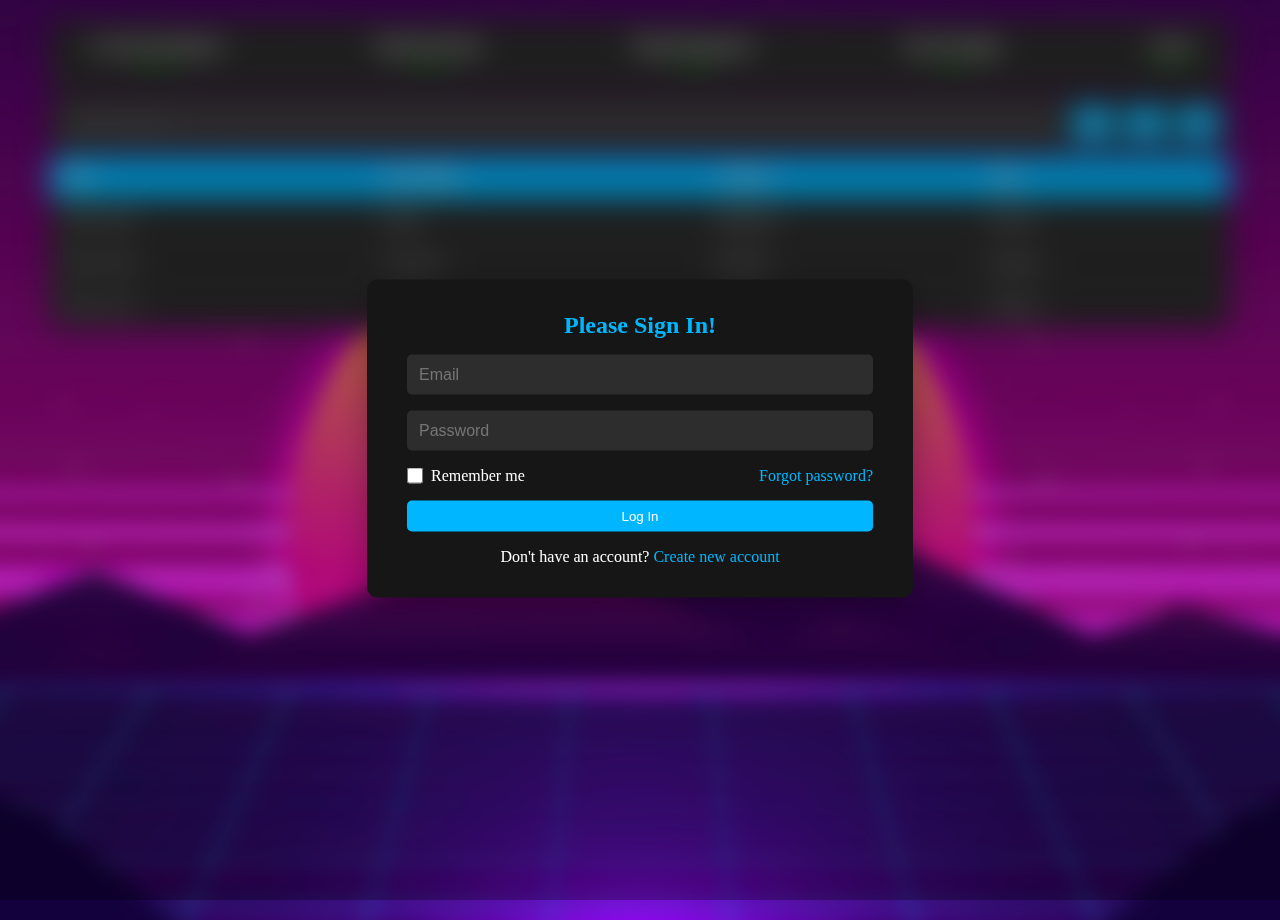
<file: Frontend/index.html>
<!DOCTYPE html>
<html lang="en">

<head>
    <title>Personal Finance App Project</title>
    <meta charset="UTF-8" />
    <meta name="viewport" content="width=device-width, initial-scale=1">
    <meta name="description"
        content="A personal finance app to manage your budget, expenses, and savings effectively." />
    <meta name="keywords" content="personal finance, budget, expenses, savings, financial management" />
    <meta name="author" content="András Jávor & Bálint Dobozi" />
    <link rel="stylesheet" href="https://cdnjs.cloudflare.com/ajax/libs/font-awesome/6.4.2/css/all.min.css"
        crossorigin="anonymous" referrerpolicy="no-referrer" />
    <link rel="stylesheet" href="assets/css/style.css" />
    <link rel="stylesheet" href="assets/css/navbar.css" />
    <link rel="stylesheet" href="assets/css/my_stats.css" />
    <link rel="stylesheet" href="assets/css/transactions.css" />
    <link rel="stylesheet" href="assets/css/login.css" />
</head>

<body>

    <nav>
        <div class="logo">Finance</div>
        <a class="menu-toggle" aria-label="Toggle navigation">
            <i class="fas fa-bars"></i>
        </a>
        <ul class="nav-items">
            <li><a href="index.html">Home</a></li>
            <li><a href="groups.html">Groups</a></li>
            <li><a href="about.html">About</a></li>
        </ul>
    </nav>

    <div class="auth-overlay">
        <div id="loginForm" class="auth-form">
            <h2>Please Sign In!</h2>

            <input type="email" id="loginEmail" placeholder="Email" required>

            <input type="password" id="loginPassword" placeholder="Password" required>
            <div style="display: flex; justify-content: space-between; flex-direction: row;">
                <div class="remember-me">
                    <input type="checkbox" id="rememberMe">
                    <label for="rememberMe">Remember me</label>
                </div>
                <div class="forgot-password">
                    <a href="#">Forgot password?</a>
                </div>
            </div>
            <button id="loginBTN" type="submit">Log In</button>
            <p>Don't have an account? <a href="#" id="showRegisterBTN">Create new account</a></p>

        </div>

        <div id="registerForm" class="auth-form">
            <h2>Create new account</h2>

            <div style="display: flex; flex-direction: row; gap: 10px;">
                <input type="text" id="registerFirstname" placeholder="Firstname" required>
                <input type="text" id="registerLastname" placeholder="Lastname" required>
            </div>
            <input type="email" id="registerEmail" placeholder="Email" required>
            <input type="password" id="registerPassword" placeholder="Password" required>
            <input type="password" id="registerPasswordConf" placeholder="Confirm password" required>

            <p class="disclaimer">By clicking the <em>'Create new account'</em> button, you accept our <a href=">">Terms of service</a> and <a href="#">Privacy policy</a></p>
            <button type="submit">Create new account</button>
            <p>Do you have an account? <a href="#" id="backToSignInBTN">Back to Sign In</a></p>

        </div>
    </div>

    <div class="page-content">
        <div class="my-stats">
            <div class="stat-item">
                <h4>Current balance</h4>
                <p id="total-income" class="stat-value">$0.00</p>
            </div>
            <div class="stat-item">
                <h4>Total Income</h4>
                <p id="total-income" class="stat-value">$0.00</p>
            </div>
            <div class="stat-item">
                <h4>Total Expenses</h4>
                <p id="total-expenses" class="stat-value">$0.00</p>
            </div>
            <div class="stat-item">
                <h4>Net Savings</h4>
                <p id="net-savings" class="stat-value">$0.00</p>
            </div>
            <div class="stat-item">
                <h4>Goal</h4>
                <p id="net-savings" class="stat-value">$0.00</p>
            </div>
        </div>

        <div class="new-transaction">
            <input type="text" id="transaction-description" placeholder="Enter description" />
            <div class="new-transaction-buttons">
                <button><i class="fas fa-paper-plane"></i></button>
                <button><i class="fas fa-upload"></i></button>
                <button><i class="fas fa-filter"></i></button>
            </div>
        </div>
        <div class="transactions">
            <table id="transactions-table">
                <thead>
                    <tr>
                        <th>Date</th>
                        <th>Description</th>
                        <th>Amount</th>
                        <th>Type</th>
                    </tr>
                </thead>
                <tbody id="transactions-body">
                    <tr>
                        <td>2023-10-01</td>
                        <td>Salary</td>
                        <td>$3000.00</td>
                        <td>Income</td>
                    </tr>
                    <tr>
                        <td>2023-10-05</td>
                        <td>Groceries</td>
                        <td>$150.00</td>
                        <td>Expense</td>
                    </tr>
                    <tr>
                        <td>2023-10-10</td>
                        <td>Utilities</td>
                        <td>$200.00</td>
                        <td>Expense</td>
                    </tr>
                </tbody>
            </table>
        </div>
    </div>

    <footer>
        <p>&copy; 2025 <a href="https://github.com/javorandras/finance_project" target="_blank">Personal Finance
                App</a>. No rights reserved.</p>
        <p>Developed by <a href="#">András Jávor</a> & <a href="#">Bálint Dobozi</a></p>
    </footer>

    <button id="scrollToTopBtn" title="Go to top">
        <i class="fas fa-arrow-up"></i>
    </button>

    <script src="https://code.jquery.com/jquery-3.7.1.min.js"></script>
    <script src="assets/js/main.js"></script>
    <script src="assets/js/navbar.js"></script>
</body>

</html>
</file>
<file: Frontend/assets/css/style.css>
:root {
    --bg: rgb(44, 44, 44);
    --accent: rgb(0, 183, 255);
    --accent-hover: rgb(0, 150, 220);
    --text: white;
    --shadow: rgba(0, 0, 0, 0.3);
    --item-text: rgb(200, 200, 200);
}

*,
body,
html {
    margin: 0;
    padding: 0;
}

body {
    background: url('../images/synthwave1.jpg') no-repeat;
    background-size: cover;
    position: relative;
}

body::before {
    content: "";
    position: fixed;
    inset: -20px;
    background: inherit;
    background-size: cover;
    background-position: center;
    filter: blur(10px);
    z-index: -1;
    pointer-events: none;
    transform: scale(1.05);
}

.page-content {
    min-height: 100vh;
    transition: filter 0.3s ease;
}

@media (min-width: 768px) {
    .page-content {
        max-width: 1200px;
        margin: 0 auto;
    }
}

#scrollToTopBtn {
    display: none;
    position: fixed;
    bottom: 15px;
    right: 15px;
    z-index: 100;
    background: var(--accent);
    color: var(--text);
    border: none;
    outline: none;
    width: 35px;
    height: 35px;
    border-radius: 50%;
    font-size: 1rem;
    cursor: pointer;
    box-shadow: 0 2px 8px var(--shadow);
    transition: background 0.2s;
    -webkit-tap-highlight-color: transparent;
    user-select: none;
}

#scrollToTopBtn:hover {
    background: var(--accent);
    color: var(--text);
}

#scrollToTopBtn:focus {
    outline: none;
}

footer {
    position: relative;
    bottom: 0;
    left: 0;
    width: 100%;
    background-color: var(--navbar-bg);
    color: var(--navbar-text);
    text-align: center;
    padding: 10px 0;
    font-size: 12px;
    box-shadow: 0 -2px 8px var(--navbar-shadow);
}

footer a {
    color: var(--navbar-accent);
    text-decoration: none;
}

.page-content h2 {
    color: var(--text);
    margin: 0 auto;
    text-align: center;
    padding-top: 75px;
}
</file>
<file: Frontend/assets/css/navbar.css>
:root {
    --navbar-bg: rgb(22, 22, 22);
    --navbar-accent: rgb(0, 183, 255);
    --navbar-text: white;
    --navbar-shadow:rgba(0, 0, 0, 0.3);
}

nav {
    position: fixed;
    z-index: 9999;
    display: flex;
    justify-content: space-between;
    align-items: center;
    padding: 10px 20px;
    top: 0;
    background-color: var(--navbar-bg);
    margin: 5px 10px;
    border-radius: 10px;
    box-shadow: 0 4px 12px -2px var(--navbar-shadow);
    border-top: 2px solid var(--navbar-accent);
    transition: background 0.3s ease, padding 0.3s ease, box-shadow 0.3s ease;
    width: calc(100% - 60px);
}

nav.navbar-transparent {
    background: transparent;
    backdrop-filter: blur(12px);
    -webkit-backdrop-filter: blur(12px);
    box-shadow: 0 4px 24px -2px var(--navbar-shadow);
}

nav ul {
    list-style: none;
    display: flex;
    gap: 20px;
    transition: gap 0.3s, flex-direction 0.3s;
}

nav .logo {
    font-size: 24px;
    font-weight: bold;
    color: var(--navbar-text);
    transition: color 0.3s;
}

nav ul li a {
    text-decoration: none;
    color: var(--navbar-text);
    font-weight: bold;
    transition: color 0.3s, transform 0.3s;
}

nav ul li a:hover {
    color: var(--navbar-accent);
    transform: translateY(-3px) scale(1.08);
}

nav .menu-toggle {
    display: none;
    flex-direction: column;
    cursor: pointer;
    width: 30px;
    height: 30px;
    justify-content: center;
    align-items: center;
    transition: transform 0.3s;
}

nav .menu-toggle span {
    height: 3px;
    width: 100%;
    background: var(--navbar-text);
    margin: 4px 0;
    border-radius: 2px;
    display: block;
    transition: 0.3s;
}

nav .menu-toggle.active span:nth-child(1) {
    transform: translateY(7px) rotate(45deg);
}
nav .menu-toggle.active span:nth-child(2) {
    opacity: 0;
}
nav .menu-toggle.active span:nth-child(3) {
    transform: translateY(-7px) rotate(-45deg);
}

nav .menu-toggle i {
    color: var(--navbar-text);
    font-size: 18px;
    transition: color 0.3s;
}

@media (max-width: 768px) {
    nav ul {
        flex-direction: column;
        position: absolute;
        top: 55px;
        right: 0px;
        background: var(--navbar-bg);
        border-radius: 10px;
        box-shadow: var(--navbar-shadow);
        padding: 10px;
        gap: 10px;
        min-width: 100px;
        display: none;
        z-index: 100;
        opacity: 0;
        transform: translateY(-20px) scale(0.98);
        pointer-events: none;
        transition: opacity 0.3s, transform 0.3s;
    }

    nav.navbar-transparent ul {
        background: rgba(22, 22, 22, 0.3);
        backdrop-filter: blur(12px);
        -webkit-backdrop-filter: blur(12px);
    }

    nav ul.active {
        display: flex;
        opacity: 1;
        transform: translateY(0) scale(1);
        pointer-events: auto;
    }

    nav ul.active li {
        font-size: 12px;
    }

    nav .menu-toggle {
        display: flex;
    }
}

footer {
    position: relative;
    bottom: 0;
    left: 0;
    width: 100%;
    background-color: var(--navbar-bg);
    color: var(--navbar-text);
    text-align: center;
    padding: 10px 0;
    font-size: 12px;
    box-shadow: 0 -2px 8px var(--navbar-shadow);
}

footer a {
    color: var(--navbar-accent);
    text-decoration: none;
}
</file>
<file: Frontend/assets/css/my_stats.css>
:root {
    --stats-bg: rgb(44, 44, 44);
    --stats-accent: rgb(0, 183, 255);
    --stats-text: white;
    --stats-shadow: rgba(0, 0, 0, 0.3);
}

.my-stats {
    display: flex;
    flex-direction: column;
    padding: 20px;
    justify-content: space-between;
    background-color: var(--stats-bg);
    border-radius: 10px;
    box-shadow: 0 4px 12px -2px var(--stats-shadow);
    margin: 20px 10px 0 10px;
    gap: 5px;
    color: white;
}

.my-stats .stat-item {
    display: flex;
    flex-direction: column;
    align-items: center;
    justify-content: space-between;
    padding: 10px 0;
    border-bottom: 1px solid rgba(255, 255, 255, 0.1);
}

.my-stats .stat-item:last-child {
    border-bottom: none;
}

@media (min-width: 768px) {
    .my-stats {
        flex-direction: row;
        gap: 15px;
        padding: 15px 20px;
        margin: 20px 10px 0 10px;
    }

    .my-stats .stat-item {
        border-bottom: none;
        padding: 0 20px;
    }

    .my-stats .stat-item:last-child {
        border-right: none;
        border-bottom: none;
    }

    .my-stats .stat-item h4 {
        white-space: nowrap;
        overflow: hidden;
        text-overflow: ellipsis;
        font-size: clamp(0.8rem, 2vw, 1.2rem);
        min-width: 0;
    }
}

.my-stats .stat-item .stat-value {
    color: green;
    font-weight: bolder;
}
</file>
<file: Frontend/assets/css/transactions.css>
:root {
    --transactions-bg: rgb(44, 44, 44);
    --transactions-accent: rgb(0, 183, 255);
    --transactions-accent-hover: rgb(0, 150, 220);
    --transactions-text: white;
    --transactions-shadow:rgba(0, 0, 0, 0.3);
    --transactions-item-text: rgb(200, 200, 200);
}

.transactions {
    display: flex;
    flex-direction: column;
    background-color: var(--transactions-bg);
    border-radius: 10px;
    box-shadow: 0 4px 12px -2px var(--transactions-shadow);
    margin: 5px 10px;
    overflow-x: auto;
    max-width: 100%;
}


.transactions table {
    width: 100%;
    border-collapse: collapse;
    border-radius: 10px;
    overflow: hidden;
}

.transactions th, .transactions td {
    padding: 12px;
    text-align: left;
    border-bottom: 1px solid rgba(255, 255, 255, 0.1);
}

.transactions tbody tr:last-child th,
.transactions tbody tr:last-child td {
    border-bottom: none;
}

.transactions thead {
    background-color: var(--transactions-accent);
    color: var(--transactions-text);
}
.transactions tbody tr {
    background-color: var(--transactions-bg);
    color: var(--transactions-item-text);
}

.new-transaction {
    display: flex;
    justify-content: space-between;
    align-items: center;
    padding: 10px;
    background-color: var(--transactions-bg);
    border-top: 1px solid rgba(255, 255, 255, 0.1);
    margin: 5px 10px;
    border-radius: 10px;
}


.new-transaction input {
    flex: 1;
    padding: 10px;
    border: none;
    border-radius: 5px;
    background-color: rgba(255, 255, 255, 0.1);
    color: var(--transactions-text);
    margin-right: 10px;
}

.new-transaction input:focus {
    outline: none;
    background-color: rgba(255, 255, 255, 0.2);
}

.new-transaction button {
    background-color: var(--transactions-accent);
    color: var(--transactions-text);
    border: none;
    padding: 10px 15px;
    border-radius: 5px;
    cursor: pointer;
    transition: background-color 0.3s, transform 0.3s;
}

.new-transaction button:hover {
    background-color: var(--transactions-accent-hover);
    transform: translateY(-2px);
}

.new-transaction-buttons {
    display: flex;
    gap: 10px;
}

.transactions th a {
    color: var(--transactions-text);
    text-decoration: none;
    font-size: 10px;
}

/* Responsive styles for iPhone 14 and smaller devices */
@media (max-width: 430px) {
    .transactions {
        margin: 2px 0;
        border-radius: 0;
        box-shadow: none;
        font-size: 14px;
    }
    .transactions table,
    .transactions th,
    .transactions td {
        font-size: 13px;
        padding: 8px;
    }
    .new-transaction {
        flex-direction: column;
        align-items: stretch;
        margin: 2px 0;
        border-radius: 0;
        padding: 8px 4px;
    }
    .new-transaction input {
        margin-right: 0;
        margin-bottom: 8px;
        font-size: 14px;
        padding: 8px;
    }
    .new-transaction-buttons {
        flex-direction: column;
        gap: 8px;
    }
    .new-transaction button {
        width: 100%;
        font-size: 14px;
        padding: 10px;
    }
}
</file>
<file: Frontend/assets/css/login.css>
:root {
    --auth-bg: rgb(22, 22, 22);
    --auth-accent: rgb(0, 183, 255);
    --auth-accent-hover: rgb(0, 150, 220);
    --auth-text: white;
    --auth-shadow: rgba(0, 0, 0, 0.3);
}

.auth-overlay {
    position: fixed;
    top: 0;
    left: 0;
    right: 0;
    bottom: 0;
    background: var(--auth-shadow);
    z-index: 9999;
    display: none;
    align-items: flex-start;
    justify-content: center;
}

.auth-overlay .auth-form {
    display: none;
    margin-top: -500px;
    background: var(--auth-bg);
    color: var(--auth-text);
    padding: 32px 40px;
    border-radius: 10px;
    box-shadow: 0 8px 32px var(--auth-shadow);
    min-width: 320px;
    max-width: 90vw;
    opacity: 0;
    transition: margin-top 0.5s cubic-bezier(.68, -0.55, .27, 1.55), opacity 0.5s;
}

.auth-overlay .auth-form.show {
    margin-top: 60px;
    opacity: 1;
}

.auth-overlay .auth-form h2 {
    text-align: center;
    margin-bottom: 16px;
    color: var(--auth-accent);
}

.auth-overlay .auth-form input {
    width: 100%;
    height: 40px;
    font-size: 1rem;
    padding: 0 12px;
    margin-bottom: 16px;
    border: none;
    border-radius: 5px;
    background-color: rgba(255, 255, 255, 0.1);
    color: var(--auth-text);
    box-sizing: border-box;
    transition: background-color 0.5s, border 0.5s;
}

.auth-overlay .auth-form input:focus {
    outline: none;
    border: 1px solid var(--auth-accent);
    background-color: rgba(255, 255, 255, 0.2);
}

.auth-overlay .auth-form button {
    width: 100%;
    padding: 8px;
    background-color: var(--auth-accent);
    color: var(--auth-text);
    border: none;
    border-radius: 5px;
    cursor: pointer;
    transition: background-color 0.3s;
}

.auth-overlay .auth-form button:hover {
    background-color: var(--auth-accent-hover);
}

.auth-overlay .auth-form p {
    margin-top: 16px;
    text-align: center;
    color: var(--auth-text);
}

.auth-overlay .auth-form a {
    text-align: center;
    color: var(--auth-accent);
    text-decoration: none;
}

.auth-overlay .auth-form .remember-me {
    display: flex;
    align-items: center;
    gap: 8px;
    margin-bottom: 16px;
}

.auth-overlay .auth-form .remember-me input[type="checkbox"] {
    width: 16px;
    height: 16px;
    accent-color: var(--auth-accent);
    margin: 0;
}

.auth-overlay .auth-form p.disclaimer {
    font-size: 0.8rem;
    color: rgba(255, 255, 255, 0.7);
    margin-bottom: 15px;
}
</file>
